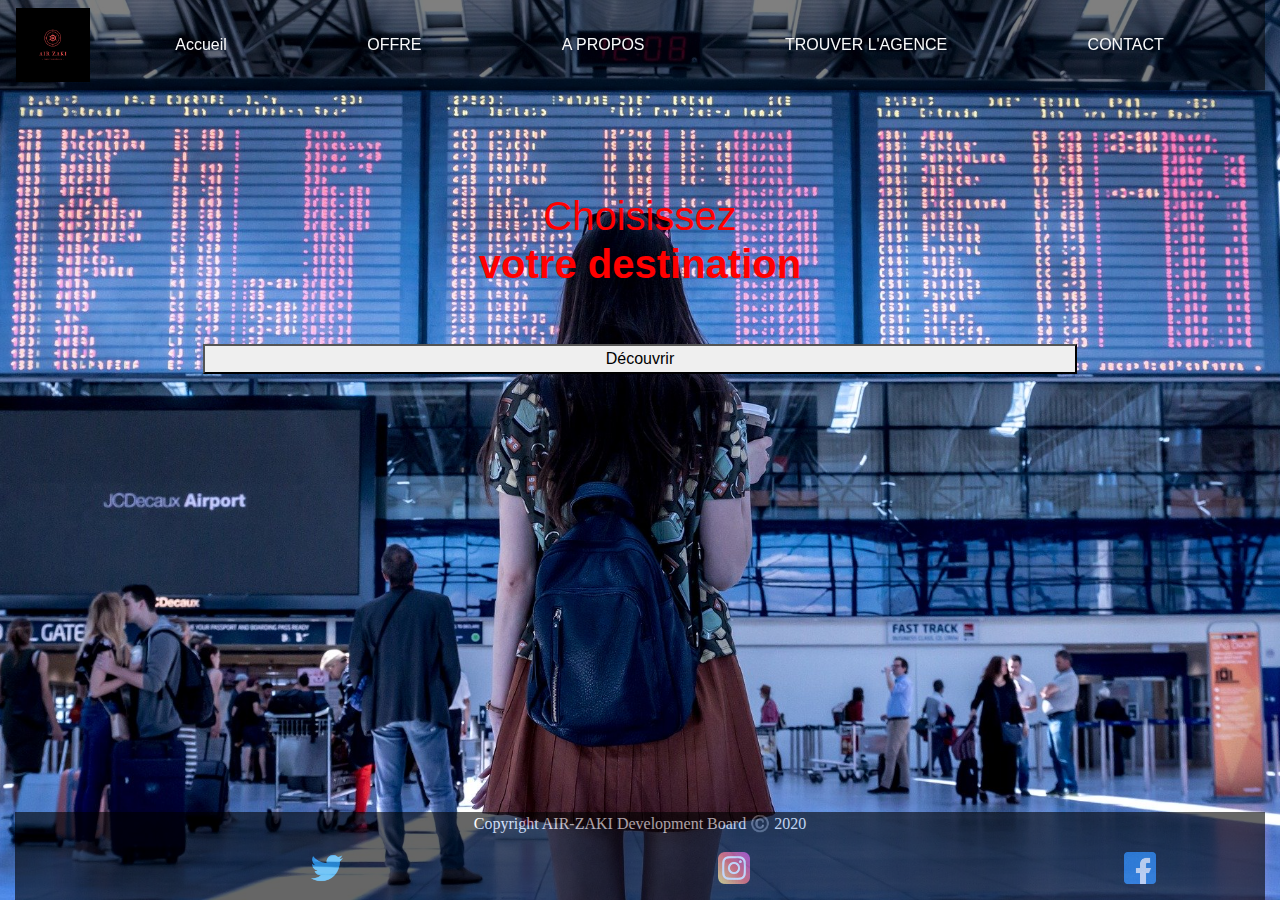
<file: Bureau/projet-20200210T094400Z-001/projet/index.html>
<!DOCTYPE html>
<html lang="en">
<head>
   <!-- Required meta tags -->
 <meta charset="utf-8">
 <meta name="viewport" content="width=device-width, initial-scale=1, shrink-to-fit=no">

 <!-- Bootstrap CSS -->
 <!-- <link rel="stylesheet" href="https://stackpath.bootstrapcdn.com/bootstrap/4.4.1/css/bootstrap.min.css" integrity="sha384-Vkoo8x4CGsO3+Hhxv8T/Q5PaXtkKtu6ug5TOeNV6gBiFeWPGFN9MuhOf23Q9Ifjh" crossorigin="anonymous"> -->
 <link rel="stylesheet" href="style.css">
 <link rel="stylesheet" href="./css/bootstrap.min.css">
  <meta charset="UTF-8">
  <meta name="viewport" content="width=device-width, initial-scale=1.0">
  <link rel="stylesheet" href="style.css">
  <title>Accueil</title>
</head>
<body class="body3">
  <div class="container-fluid p-0">

       <!-- ma barre de navigation  -->

       <header>
        <div class="row ">
      <nav class="navbar nav2 navbar-expand-lg text-danger  nav1 col-md-12 navbar-dark ">
        <img class="Logo col-md-1 img-fluid d-none d-md-block " src="Teal Anchor Travel Logo.png" href="rwanda.html" >
        
        <button class="navbar-toggler " type="button" data-toggle="collapse" data-target="#navbarNavDropdown" aria-controls="navbarNavDropdown" aria-expanded="false" aria-label="Toggle navigation">
          <span class="navbar-toggler-icon"></span>
        </button>
        <div class="collapse navbar-collapse" id="navbarNavDropdown">
          <ul class="navbar-nav  d-flex justify-content-around col-md-12 ">
            <li class="nav-item active">
              <a class="nav-link text-light" href="index.html">Accueil<span class="sr-only">(current)</span></a>
            </li>
            <li class="nav-item ">
              <a class="nav-link text-light" href="offre.html">OFFRE</a>
            </li>
            <li class="nav-item">
              <a class="nav-link text-light" href="apropos.html">A PROPOS</a>
            </li>
            <li class="nav-item dropdown">
              <a class="nav-link text-light" href="noustrouver.html">TROUVER L'AGENCE</a>
            </li>
        <li class="nav-item dropdown">
          <a class="nav-link text-light" href="contact.html">CONTACT</a>
        </li>
          </ul>
        </div>
      </nav>
      </header>

    <div class="row text1">
    <h1 class="text-center col-md-12">Choisissez <br><strong>votre destination</strong></h1>
   


    </div>
    <div class="row ">
      <button class="justify-content-center butt col-8 offset-2 ">Découvrir</button>
    </div>
  













<div class="container-fluid fixed-bottom">
<footer class="page-footer col-md-12 footer fixed-bottom ">


  <div class="footer-copyright text-center">
    <p>Copyright AIR-ZAKI Development Board ©️ 2020
    </p>

  </div>
  <div class="d-flex justify-content-around">
  <a href=" "></a><img class="reseau " src="twiteer.png" alt="" srcset="">  </a>
  <a href=""></a> <img class="reseau" src="insta.png" alt="" srcset="">  </a>
  <a href=""></a> <img class="reseau" src="face.png" alt="" srcset="">  </a>
</div>

</footer>
</div>


<script src="./jquery_initiation/jquery/jquery.min.js"></script>
<script src="./js/bootstrap.min.js"></script>

</body>
</html>
</file>
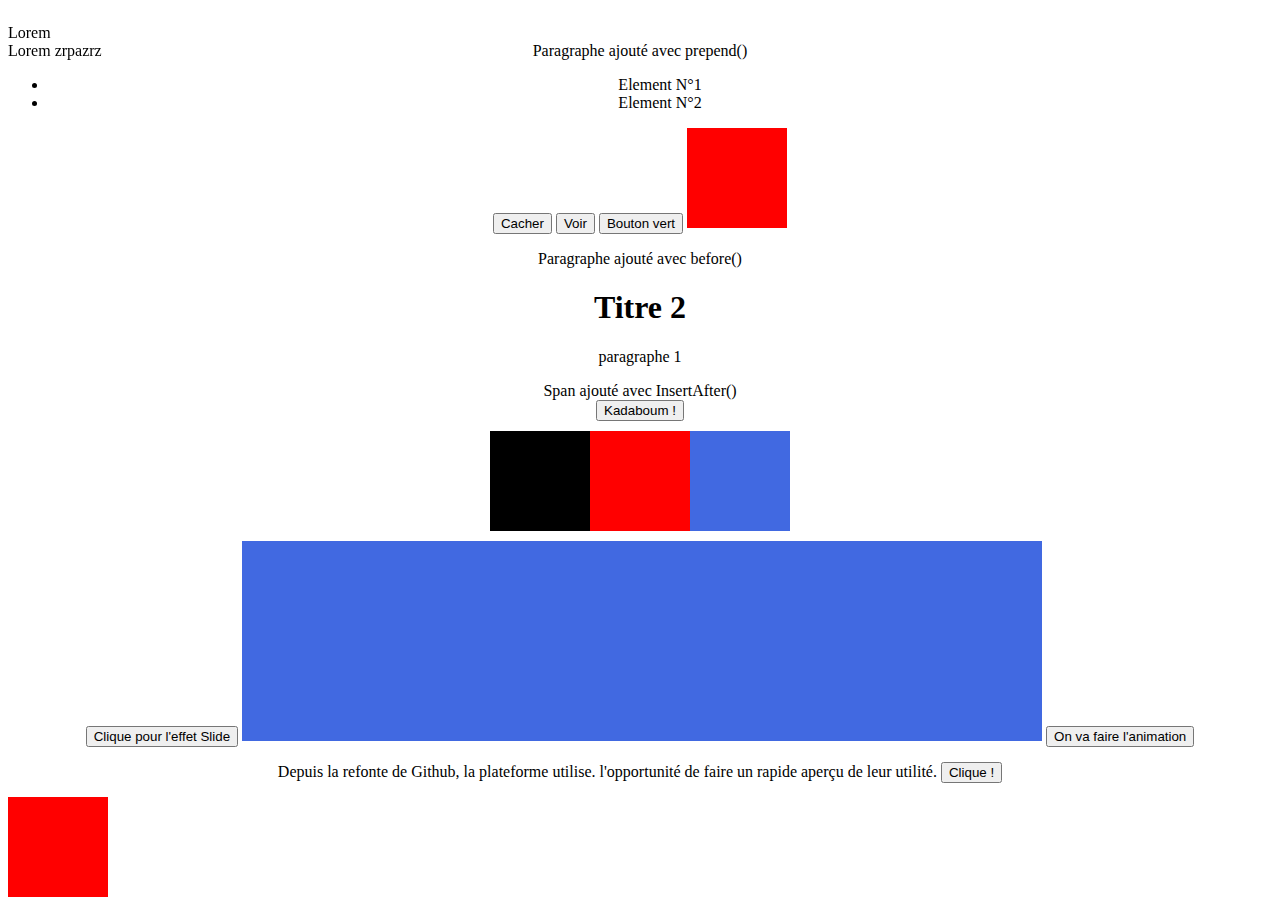
<file: Bureau/projet-20200210T094400Z-001/projet/jquery_initiation/index.html>
<!DOCTYPE html>
<html lang="fr">
<head>
    <meta charset="UTF-8">
    <meta name="viewport" content="width=device-width, initial-scale=1.0">
    <meta http-equiv="X-UA-Compatible" content="ie=edge">
    <link rel="stylesheet" href="./css/style.css">
    <title>Jquery</title>
</head>
<body>


    <p class="azerty">Lorem</p>
    <br>
    <p class="azerty">Lorem zrpazrz</p>

    <div class="conteneur"></div>
    <button class="button1">Cacher</button>
    <button class="button2">Voir</button>
    <h1 id="titre">Guigui le plus gentil x) !</h1>

    <button class="button3">Bouton vert</button>
    <div class="carre"></div>

    <h1 id="titre2">Titre 2</h1>
    <p id="p1">paragraphe 1</p>



    <div class="button">
        <button class="button4">Kadaboum !</button>
    </div>

    <div class="bloc">
        <div id="div1"></div>
        <div id="div2"></div>
        <div id="div3"></div>
    </div>


    <button id="button1">Clique pour l'effet Slide</button>
    <div id="carre1"></div>


    <button class="button5">On va faire l'animation</button>
    <div class="para1">
        <p>Depuis la refonte de Github, la plateforme utilise.
            l'opportunité de faire un rapide aperçu de leur utilité.
        </p>
    </div>


    <button class="button6">Clique !</button>
    <div id="blabla"></div>




    <!-- Liens des scripts -->
    <script src="./jquery/jquery.min.js"></script>
    <script src="./js/main.js"></script>
</body>
</html>
</file>
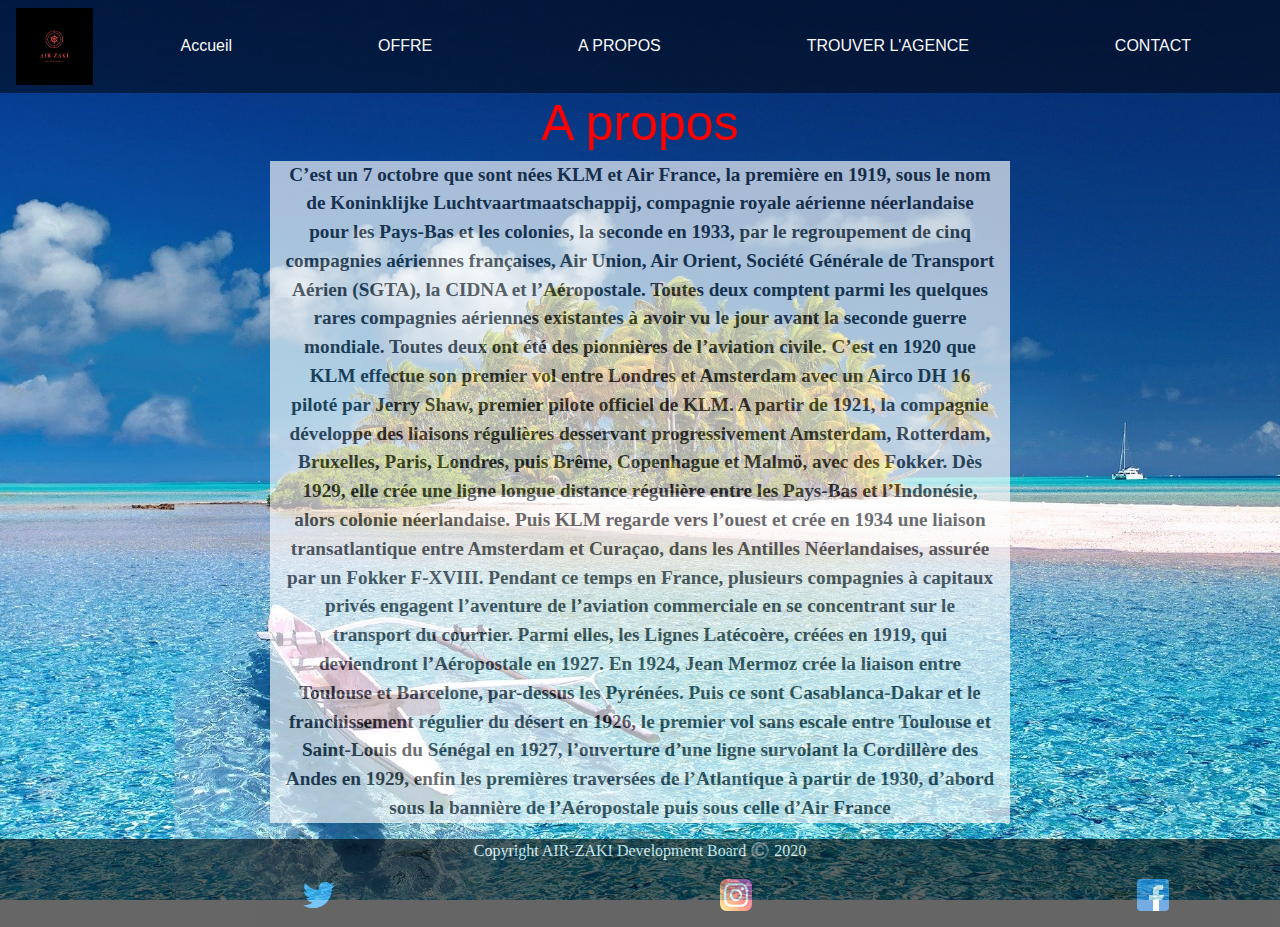
<file: Bureau/projet-20200210T094400Z-001/projet/apropos.html>
<!DOCTYPE html>
<html lang="en">
<head>
   <!-- Required meta tags -->
 <meta charset="utf-8">
 <meta name="viewport" content="width=device-width, initial-scale=1, shrink-to-fit=no">

 <!-- Bootstrap CSS -->
 <!-- <link rel="stylesheet" href="https://stackpath.bootstrapcdn.com/bootstrap/4.4.1/css/bootstrap.min.css" integrity="sha384-Vkoo8x4CGsO3+Hhxv8T/Q5PaXtkKtu6ug5TOeNV6gBiFeWPGFN9MuhOf23Q9Ifjh" crossorigin="anonymous"> -->
 <link rel="stylesheet" href="style.css">
 <link rel="stylesheet" href="./css/bootstrap.min.css">
  <meta charset="UTF-8">
  <meta name="viewport" content="width=device-width, initial-scale=1.0">
  
  <title>A Propos</title>
</head>
<body class="body1">
  <div class="container-fluid p-0">

       <!-- ma barre de navigation  -->

       <header>
        <div class="row ">
      <nav class="navbar nav2 navbar-expand-lg text-danger  nav1 col-md-12 navbar-dark ">
        <img class="Logo col-md-1 img-fluid d-none d-md-block " src="Teal Anchor Travel Logo.png" href="rwanda.html" >
        
        <button class="navbar-toggler " type="button" data-toggle="collapse" data-target="#navbarNavDropdown" aria-controls="navbarNavDropdown" aria-expanded="false" aria-label="Toggle navigation">
          <span class="navbar-toggler-icon"></span>
        </button>
        <div class="collapse navbar-collapse" id="navbarNavDropdown">
          <ul class="navbar-nav  d-flex justify-content-around col-md-12 ">
            <li class="nav-item active">
              <a class="nav-link text-light" href="index.html">Accueil<span class="sr-only">(current)</span></a>
            </li>
            <li class="nav-item ">
              <a class="nav-link text-light" href="offre.html">OFFRE</a>
            </li>
            <li class="nav-item">
              <a class="nav-link text-light" href="apropos.html">A PROPOS</a>
            </li>
            <li class="nav-item dropdown">
              <a class="nav-link text-light" href="noustrouver.html">TROUVER L'AGENCE</a>
            </li>
        <li class="nav-item dropdown">
          <a class="nav-link text-light" href="contact.html">CONTACT</a>
        </li>
          </ul>
        </div>
      </nav>
      </header>
<div>
<div class="container">
<h1 class="titre" >A propos</h1>
<p class="text-center hist col-8 offset-2">C’est un 7 octobre que sont nées KLM et Air France, la première en 1919, sous le nom de Koninklijke Luchtvaartmaatschappij, compagnie royale aérienne néerlandaise pour les Pays-Bas et les colonies, la seconde en 1933, par le regroupement de cinq compagnies aériennes françaises, Air Union, Air Orient, Société Générale de Transport Aérien (SGTA), la CIDNA et l’Aéropostale.

  Toutes deux comptent parmi les quelques rares compagnies aériennes existantes à avoir vu le jour avant la seconde guerre mondiale. Toutes deux ont été des pionnières de l’aviation civile.
  
  C’est en 1920 que KLM effectue son premier vol entre Londres et Amsterdam avec un Airco DH 16 piloté par Jerry Shaw, premier pilote officiel de KLM. A partir de 1921, la compagnie développe des liaisons régulières desservant progressivement Amsterdam, Rotterdam, Bruxelles, Paris, Londres, puis Brême, Copenhague et Malmö, avec des Fokker.
  
  Dès 1929, elle crée une ligne longue distance régulière entre les Pays-Bas et l’Indonésie, alors colonie néerlandaise. Puis KLM regarde vers l’ouest et crée en 1934 une liaison transatlantique entre Amsterdam et Curaçao, dans les Antilles Néerlandaises, assurée par un Fokker F-XVIII.
  
  Pendant ce temps en France, plusieurs compagnies à capitaux privés engagent l’aventure de l’aviation commerciale en se concentrant sur le transport du courrier. Parmi elles, les Lignes Latécoère, créées en 1919, qui deviendront l’Aéropostale en 1927.
  
  En 1924, Jean Mermoz crée la liaison entre Toulouse et Barcelone, par-dessus les Pyrénées. Puis ce sont Casablanca-Dakar et le franchissement régulier du désert en 1926, le premier vol sans escale entre Toulouse et Saint-Louis du Sénégal en 1927, l’ouverture d’une ligne survolant la Cordillère des Andes en 1929, enfin les premières traversées de l’Atlantique à partir de 1930, d’abord sous la bannière de l’Aéropostale puis sous celle d’Air France</p>
</div>
</div>
<footer class="page-footer col-md-12 footer  ">


  <div class="footer-copyright text-center ">
    <p>Copyright AIR-ZAKI Development Board ©️ 2020
    </p>

  </div>
  <div class="d-flex justify-content-around">
  <a href=" "></a><img class="reseau " src="twiteer.png" alt="" srcset="">  </a>
  <a href=""></a> <img class="reseau" src="insta.png" alt="" srcset="">  </a>
  <a href=""></a> <img class="reseau" src="face.png" alt="" srcset="">  </a>
</div>

</footer>
<script src="./jquery_initiation/jquery/jquery.min.js"></script>
<script src="./js/bootstrap.min.js"></script>


</body>
</html>
</file>
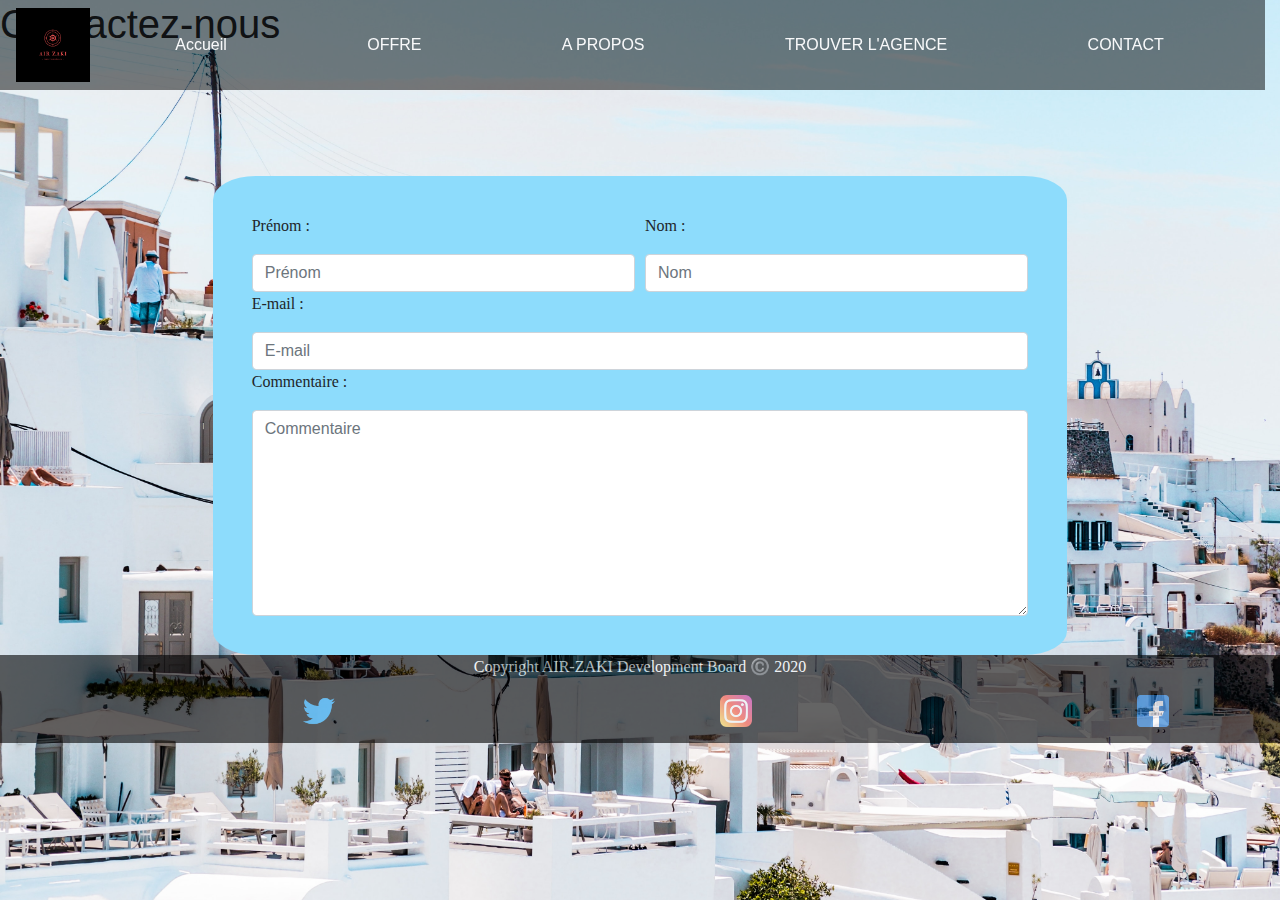
<file: Bureau/projet-20200210T094400Z-001/projet/contact.html>
<!DOCTYPE html>
<html lang="en">
<head>
   <!-- Required meta tags -->
 <meta charset="utf-8">
 <meta name="viewport" content="width=device-width, initial-scale=1, shrink-to-fit=no">

 <!-- Bootstrap CSS -->
 <!-- <link rel="stylesheet" href="https://stackpath.bootstrapcdn.com/bootstrap/4.4.1/css/bootstrap.min.css" integrity="sha384-Vkoo8x4CGsO3+Hhxv8T/Q5PaXtkKtu6ug5TOeNV6gBiFeWPGFN9MuhOf23Q9Ifjh" crossorigin="anonymous"> -->
 <link rel="stylesheet" href="style.css">
 <link rel="stylesheet" href="./css/bootstrap.min.css">
  <meta charset="UTF-8">
  <meta name="viewport" content="width=device-width, initial-scale=1.0">
  <link rel="stylesheet" href="style.css">
  <title>Contact</title>
</head>
<body class="body2">
  <div class="container-fluid p-0">

       <!-- ma barre de navigation  -->

       <header>
        <div class="row ">
      <nav class="navbar nav2 navbar-expand-lg text-danger  nav1 col-md-12 navbar-dark ">
        <img class="Logo col-md-1 img-fluid d-none d-md-block " src="Teal Anchor Travel Logo.png" href="rwanda.html" >
        
        <button class="navbar-toggler " type="button" data-toggle="collapse" data-target="#navbarNavDropdown" aria-controls="navbarNavDropdown" aria-expanded="false" aria-label="Toggle navigation">
          <span class="navbar-toggler-icon"></span>
        </button>
        <div class="collapse navbar-collapse" id="navbarNavDropdown">
          <ul class="navbar-nav  d-flex justify-content-around col-md-12 ">
            <li class="nav-item active">
              <a class="nav-link text-light" href="index.html">Accueil<span class="sr-only">(current)</span></a>
            </li>
            <li class="nav-item ">
              <a class="nav-link text-light" href="offre.html">OFFRE</a>
            </li>
            <li class="nav-item">
              <a class="nav-link text-light" href="apropos.html">A PROPOS</a>
            </li>
            <li class="nav-item dropdown">
              <a class="nav-link text-light" href="noustrouver.html">TROUVER L'AGENCE</a>
            </li>
        <li class="nav-item dropdown">
          <a class="nav-link text-light" href="contact.html">CONTACT</a>
        </li>
          </ul>
        </div>
      </nav>
      </header>
<div class="para2">
  <div>
    <H1>Contactez-nous</H1>
    <form class="col-8 offset-2 formu">
        <div class="form-row">
        <div class="col">
            <p class="libelle">Prénom :<br></p>
            <input type="text" class="form-control baclib " placeholder="Prénom">
        </div>
        <div class="col">
            <p class="libelle">Nom :<br></p>
            <input type="text" class="form-control baclib" placeholder="Nom">
        </div>
        </div>
        <div>
            <p class="libelle">E-mail :</p>
            <input type="email" class="form-control baclib" placeholder="E-mail">
        </div>
        <div>
            <p class="libelle">Commentaire :</p>
            <textarea class="txtlib form-control" rows="8" name="text"placeholder="Commentaire"></textarea>
        </div>
    </form>

</div>
</div>
<footer class="page-footer col-md-12 footer  ">


  <div class="footer-copyright text-center ">
    <p>Copyright AIR-ZAKI Development Board ©️ 2020
    </p>

  </div>
  <div class="d-flex justify-content-around">
  <a href=" "></a><img class="reseau " src="twiteer.png" alt="" srcset="">  </a>
  <a href=""></a> <img class="reseau" src="insta.png" alt="" srcset="">  </a>
  <a href=""></a> <img class="reseau" src="face.png" alt="" srcset="">  </a>
</div>

</footer>
<script src="./jquery_initiation/jquery/jquery.min.js"></script>
<script src="./js/bootstrap.min.js"></script>

</body>
</html>
</file>
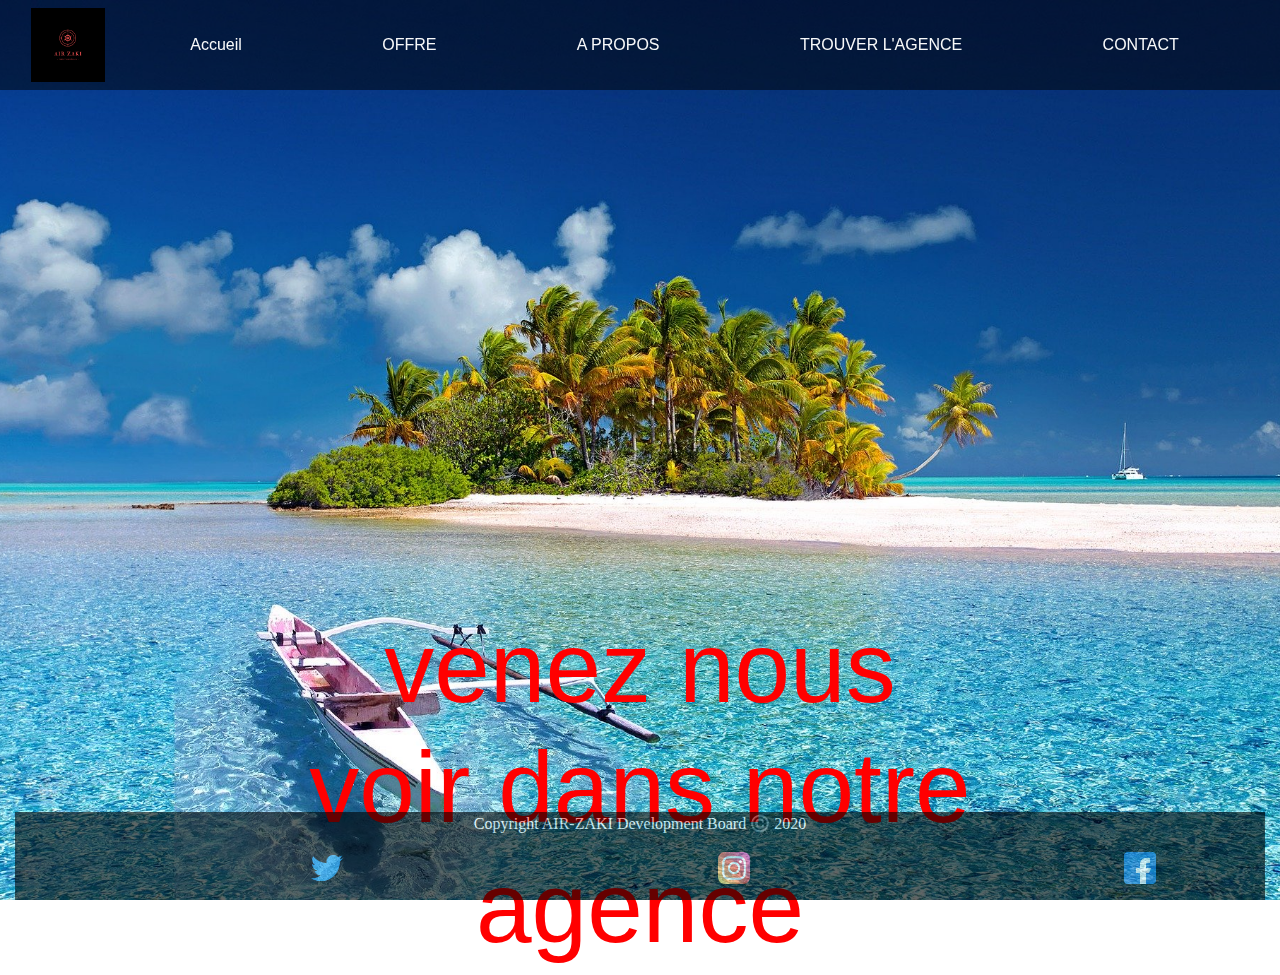
<file: Bureau/projet-20200210T094400Z-001/projet/noustrouver.html>
<!DOCTYPE html>
<html lang="en">
<head>
   <!-- Required meta tags -->
 <meta charset="utf-8">
 <meta name="viewport" content="width=device-width, initial-scale=1, shrink-to-fit=no">

 <!-- Bootstrap CSS -->
 <!-- <link rel="stylesheet" href="https://stackpath.bootstrapcdn.com/bootstrap/4.4.1/css/bootstrap.min.css" integrity="sha384-Vkoo8x4CGsO3+Hhxv8T/Q5PaXtkKtu6ug5TOeNV6gBiFeWPGFN9MuhOf23Q9Ifjh" crossorigin="anonymous"> -->
 <link rel="stylesheet" href="style.css">
 <link rel="stylesheet" href="./css/bootstrap.min.css">
  <meta charset="UTF-8">
  <meta name="viewport" content="width=device-width, initial-scale=1.0">
  <link rel="stylesheet" href="style.css">
  <title>Localisation</title>
</head>
<body class="body1">
  <div class="container-fluid p-0">

       <!-- ma barre de navigation  -->

       <header>
        <div class="row1">
      <nav class="navbar nav2 navbar-expand-lg text-danger  nav1 col-md-12 navbar-dark ">
        <img class="Logo col-md-1 img-fluid d-none d-md-block " src="Teal Anchor Travel Logo.png" href="rwanda.html" >
        
        <button class="navbar-toggler " type="button" data-toggle="collapse" data-target="#navbarNavDropdown" aria-controls="navbarNavDropdown" aria-expanded="false" aria-label="Toggle navigation">
          <span class="navbar-toggler-icon"></span>
        </button>
        <div class="collapse navbar-collapse" id="navbarNavDropdown">
          <ul class="navbar-nav  d-flex justify-content-around col-md-12 ">
            <li class="nav-item active">
              <a class="nav-link text-light" href="index.html">Accueil<span class="sr-only">(current)</span></a>
            </li>
            <li class="nav-item ">
              <a class="nav-link text-light" href="offre.html">OFFRE</a>
            </li>
            <li class="nav-item">
              <a class="nav-link text-light" href="apropos.html">A PROPOS</a>
            </li>
            <li class="nav-item dropdown">
              <a class="nav-link text-light" href="noustrouver.html">TROUVER L'AGENCE</a>
            </li>
        <li class="nav-item dropdown">
          <a class="nav-link text-light" href="contact.html">CONTACT</a>
        </li>
          </ul>
        </div>
      </nav>
      </header>
<main>
  <div>
    <div class="row1">
      <iframe src="https://www.google.com/maps/embed?pb=!1m18!1m12!1m3!1d2783.2821210523894!2d4.897601250573696!3d45.765536021205!2m3!1f0!2f0!3f0!3m2!1i1024!2i768!4f13.1!3m3!1m2!1s0x47f4c04c06d1d953%3A0xfb6cf37ac79b216b!2s352%20Cours%20Emile%20Zola%2C%2069100%20Villeurbanne!5e0!3m2!1sfr!2sfr!4v1581526482990!5m2!1sfr!2sfr" width="600" height="450" frameborder="0" style="border:0;" allowfullscreen="" class="col-md-12 col-sm-12 col-xs-12"></iframe>

      <H1 class="trouv col-md-12 col-sm-12 col-xs-12">venez nous <br> voir dans notre <br> agence</H1>



    </div>
  </div>
  
   
  













</main>
</div>
</div>
<div class="container-fluid fixed-bottom">
<footer class="page-footer col-md-12 footer  ">


  <div class="footer-copyright text-center ">
    <p>Copyright AIR-ZAKI Development Board ©️ 2020
    </p>

  </div>
  <div class="d-flex justify-content-around">
  <a href=" "></a><img class="reseau " src="twiteer.png" alt="" srcset="">  </a>
  <a href=""></a> <img class="reseau" src="insta.png" alt="" srcset="">  </a>
  <a href=""></a> <img class="reseau" src="face.png" alt="" srcset="">  </a>
</div>

</footer>
</div>

<script src="./jquery_initiation/jquery/jquery.min.js"></script>
<script src="./js/bootstrap.min.js"></script>
</body>
</html>
</file>
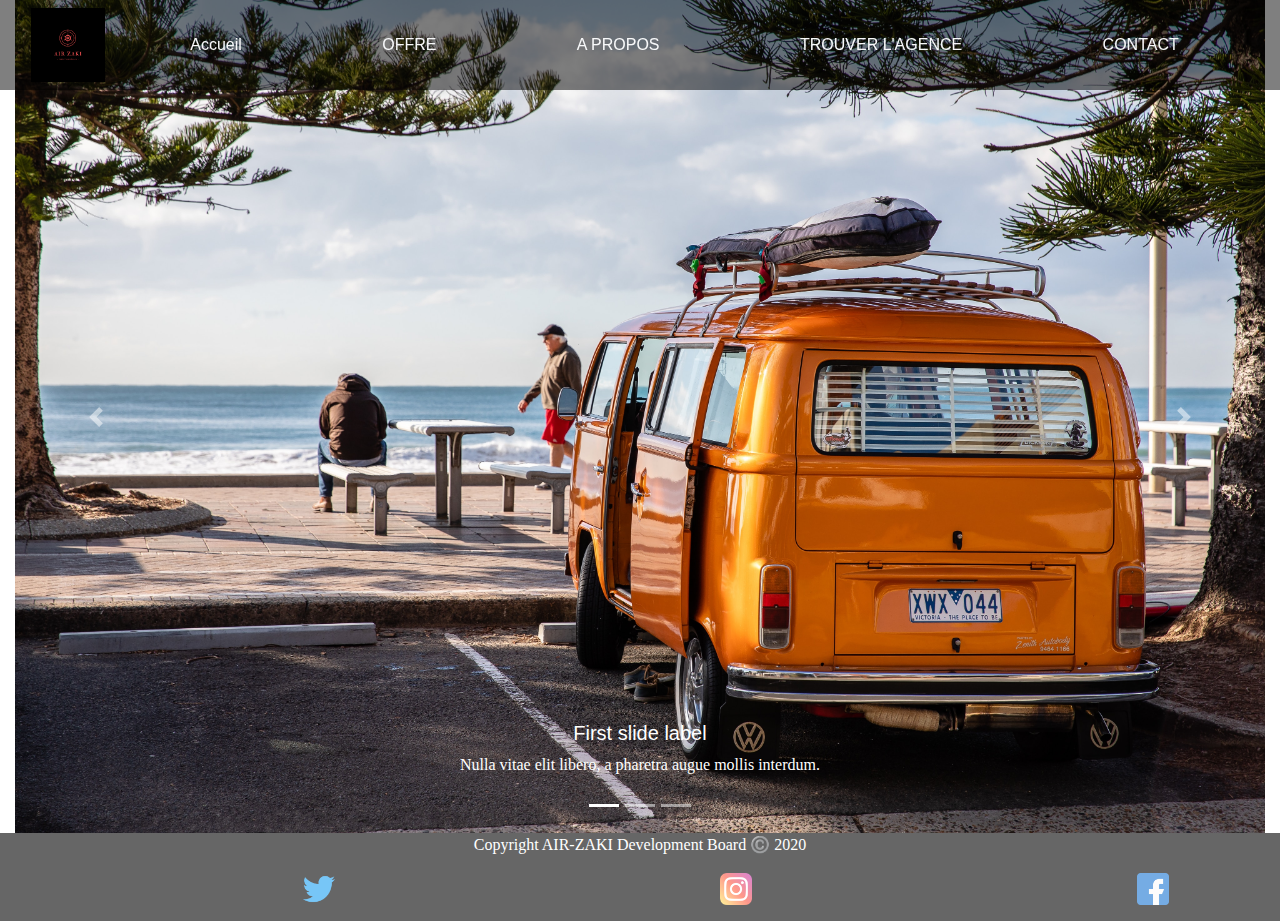
<file: Bureau/projet-20200210T094400Z-001/projet/offre.html>
<!DOCTYPE html>
<html lang="en">
<head>
   <!-- Required meta tags -->
 <meta charset="utf-8">
 <meta name="viewport" content="width=device-width, initial-scale=1, shrink-to-fit=no">

 <!-- Bootstrap CSS -->
 <!-- <link rel="stylesheet" href="https://stackpath.bootstrapcdn.com/bootstrap/4.4.1/css/bootstrap.min.css" integrity="sha384-Vkoo8x4CGsO3+Hhxv8T/Q5PaXtkKtu6ug5TOeNV6gBiFeWPGFN9MuhOf23Q9Ifjh" crossorigin="anonymous"> -->
 <link rel="stylesheet" href="style.css">
 <link rel="stylesheet" href="./css/bootstrap.min.css">
  <meta charset="UTF-8">
  <meta name="viewport" content="width=device-width, initial-scale=1.0">
  <link rel="stylesheet" href="style.css">
  <title>Offre</title>
</head>
<body class="body4">
  <div class="container-fluid p-0">

       <!-- ma barre de navigation  -->

  <header>
    <div class="row "></div>
  <nav class="navbar nav2 navbar-expand-lg text-danger  nav1 col-md-12 navbar-dark ">
    <img class="Logo col-md-1 img-fluid d-none d-md-block " src="Teal Anchor Travel Logo.png" href="rwanda.html" >
    
    <button class="navbar-toggler " type="button" data-toggle="collapse" data-target="#navbarNavDropdown" aria-controls="navbarNavDropdown" aria-expanded="false" aria-label="Toggle navigation">
      <span class="navbar-toggler-icon"></span>
    </button>
    <div class="collapse navbar-collapse" id="navbarNavDropdown">
      <ul class="navbar-nav  d-flex justify-content-around col-md-12 ">
        <li class="nav-item active">
          <a class="nav-link text-light" href="index.html">Accueil<span class="sr-only">(current)</span></a>
        </li>
        <li class="nav-item ">
          <a class="nav-link text-light" href="offre.html">OFFRE</a>
        </li>
        <li class="nav-item">
          <a class="nav-link text-light" href="apropos.html">A PROPOS</a>
        </li>
        <li class="nav-item dropdown">
          <a class="nav-link text-light" href="noustrouver.html">TROUVER L'AGENCE</a>
        </li>
    <li class="nav-item dropdown">
      <a class="nav-link text-light" href="contact.html">CONTACT</a>
    </li>
      </ul>
    </div>
  </nav>
  </header>
</div>
<main>
<div id="carouselExampleCaptions" class="carousel slide col-md-12 col-sm-12 col-xs-12" data-ride="carousel">
  <ol class="carousel-indicators">
    <li data-target="#carouselExampleCaptions" data-slide-to="0" class="active"></li>
    <li data-target="#carouselExampleCaptions" data-slide-to="1"></li>
    <li data-target="#carouselExampleCaptions" data-slide-to="2"></li>
  </ol>
  <div class="carousel-inner">
    <div class="carousel-item active">
      <img src="avion.jpg" class="d-block w-100" alt="...">
      <div class="carousel-caption d-none d-md-block">
        <h5>First slide label</h5>
        <p>Nulla vitae elit libero, a pharetra augue mollis interdum.</p>
      </div>
    </div>
    <div class="carousel-item">
      <img src="avion2.jpg" class="d-block w-100" alt="...">
      <div class="carousel-caption d-none d-md-block">
        <h5>Second slide label</h5>
        <p>Lorem ipsum dolor sit amet, consectetur adipiscing elit.</p>
      </div>
    </div>
    <div class="carousel-item">
      <img src="plane-409047_1920.jpg" class="d-block w-100" alt="...">
      <div class="carousel-caption d-none d-md-block">
        <h5>Third slide label</h5>
        <p>Praesent commodo cursus magna, vel scelerisque nisl consectetur.</p>
      </div>
    </div>
  </div>
  <a class="carousel-control-prev" href="#carouselExampleCaptions" role="button" data-slide="prev">
    <span class="carousel-control-prev-icon" aria-hidden="true"></span>
    <span class="sr-only">Previous</span>
  </a>
  <a class="carousel-control-next" href="#carouselExampleCaptions" role="button" data-slide="next">
    <span class="carousel-control-next-icon" aria-hidden="true"></span>
    <span class="sr-only">Next</span>
  </a>
</div>
</main>
<footer class="page-footer col-md-12 footer  ">


  <div class="footer-copyright text-center ">
    <p>Copyright AIR-ZAKI Development Board ©️ 2020
    </p>

  </div>
  <div class="d-flex justify-content-around">
  <a href=" "></a><img class="reseau " src="twiteer.png" alt="" srcset="">  </a>
  <a href=""></a> <img class="reseau" src="insta.png" alt="" srcset="">  </a>
  <a href=""></a> <img class="reseau" src="face.png" alt="" srcset="">  </a>
</div>

</footer>














</div>
</div>

<script src="./jquery_initiation/jquery/jquery.min.js"></script>
<script src="./js/bootstrap.min.js"></script>
<!-- <script src="./JS/bootstrap.min.js"></script> -->

</body>
</html>
</file>
<file: Bureau/projet-20200210T094400Z-001/projet/style.css>
.carousel{
    height: 100%;
    width: 100%;
}

.nav1{
    background-color: rgba(000,0,0, 0.5);
    position: fixed;
    z-index: 233;
    color: black;
  

}

p{
    font-family:serif ;
}
h2{
font-size: 150%;
}

.zne{
    z-index: 2;
    position: re;
}
.visite{

    position: relative;
    top: -20em;
    font-family: serif;
    font-size: 160%;
    color:black;
}
.fleche{
    position: relative;

}
.butt{
    position: relative;
    top: 15em;
   

}

.body1{
    background: url(polynesia-3021072_1920.jpg) center;
    background-size: cover;
    background-attachment: fixed;

   
    
}
.body2{
    background: url(andre-benz-tPPi0jzLP_w-unsplash.jpg) center;
    background-size: cover;
    background-attachment: fixed;

   
    
}
.body3{
    background: url(airport-2373727_1920.jpg) center;
    background-size: cover;
    background-attachment: fixed;
}
.body4{
    background: url() center;
    background-size: cover;
    background-attachment: fixed;
}
.text-justify{
    text-align: left;
    color: black;
    font-size: 20px;
}
.titre{
    text-align: center;
    color: red;
    font-size: 50px;
}
.formu{
    margin-top: 10%;
    background-color: #8ddcfc;
    padding: 3%;
    border-radius: 5%;
    
}
.text1{
    text-align: center;
    color: red;
    position: relative;
    top: 12em;
    
}
.hist{
    font-weight: bold;
    font-size: larger;
    background-color: white;
    opacity: 65%;
}
.row1{
    height: 150px;
}
.trouv{
   float: right;
   text-align: center;
   font-size: 100px;
   color: red;
}
.footer{
    position: relative;
    background-color: black;
    opacity: 60%;
    color:white;
    padding-bottom: 1em;
}
.reseau{
    width: 2em;

   }
</file>
<file: Bureau/projet-20200210T094400Z-001/projet/jquery_initiation/css/style.css>
body {
    text-align: center;
}

#titre {
    text-align: center;
    display: none;
}

.carre {
    text-align: center;
    width: 100px;
    height: 100px;
    background-color: red;
    display:inline-block;
}

.button {
    text-align: center;
}

.bloc {
    text-align: center;
    padding: 10px;
    display: flex;
    justify-content: center;
}

#div1 {
    background-color: black;
    width: 100px;
    height: 100px;
    display:inline-block;
}

#div2 {
    background-color: red;
    width: 100px;
    height: 100px;
    display:inline-block;
}

#div3 {
    background-color: royalblue;
    width: 100px;
    height: 100px;
    display:inline-block;
}


#button1 {
    text-align: center;
}

#carre1 {
    background-color: royalblue;
    width: 800px;
    height: 200px;
    display:inline-block;
    justify-content: center;
}

.button5 {
    display:inline-block;
    justify-content: center;
}

.para1 {
    display:inline-block;
    justify-content: center;
}

#blabla {
    background-color: red;
    height: 100px;
    width: 100px;
    position: absolute;
}



.azerty {
    position: fixed;
}

.tyuiop {
    background-color: yellow;
}
</file>
